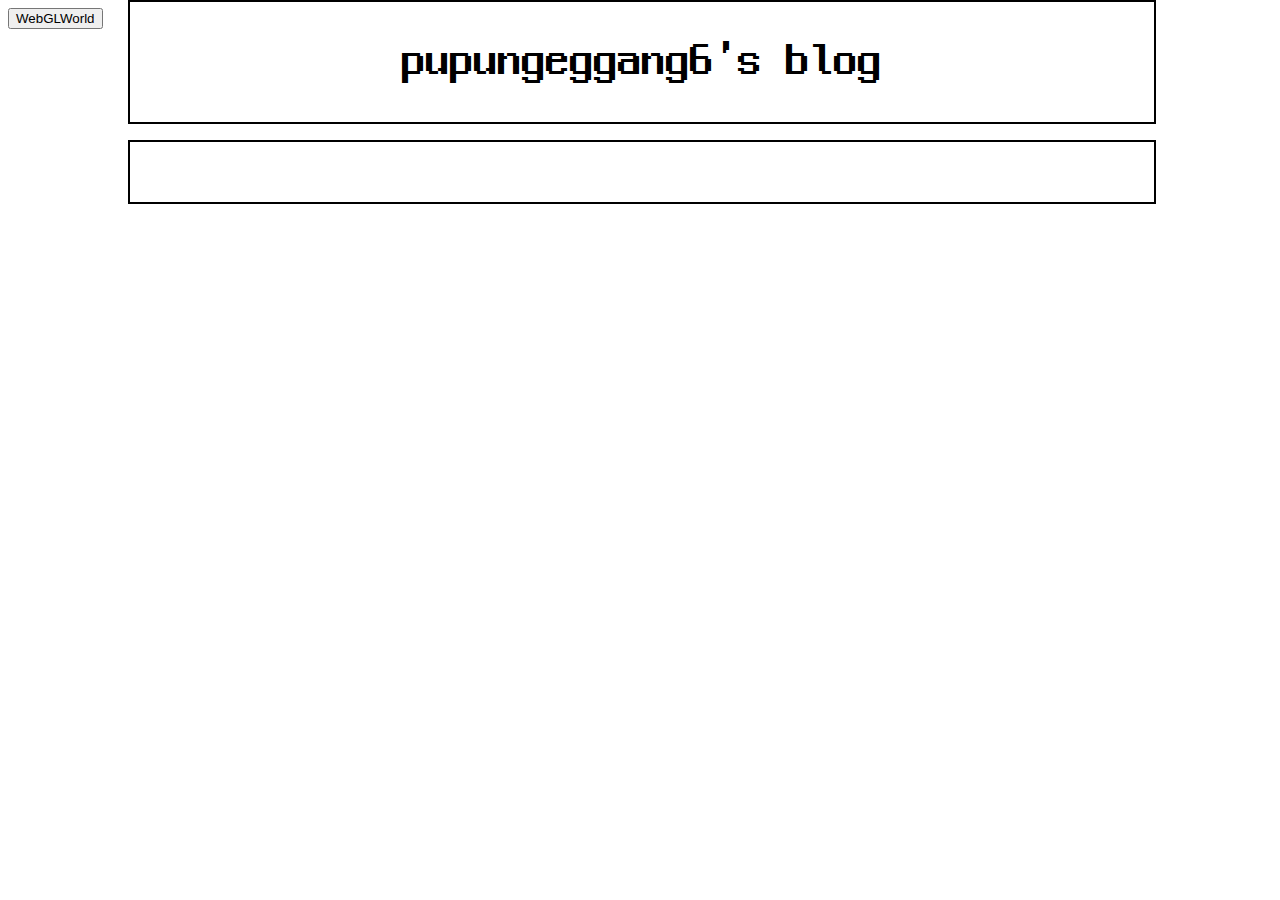
<file: index.html>
<!DOCTYPE html>
<html>
    <head>
        <title>pupungeggang6's site</title>
        <link rel="stylesheet" href="style.css"/>
    </head>
    <body>
        <div id="Header"></div>
        <div id="UpperBar"></div>
        <script src="load.js"></script>
        <button onclick="location.href = 'HTML5-Playground/Study/WebGLWorld'">WebGLWorld</button>
    </body>
</html>
</file>
<file: style.css>
@font-face {
    font-family: 'neodgm';
    src: url('Font/neodgm.ttf');
}

#Header {
    position: absolute;
    top: 0px;
    left: 10%;
    width: 80%;
    height: 120px;
    font-family: 'neodgm';
    font-size: 48px;
}

#Banner {
    position: absolute;
    border: 2px solid black;
    width: 100%;
    height: 120px;
    text-align: center;
    line-height: 120px; 
}

#UpperBar {
    position: absolute;
    border: 2px solid black;
    top: 140px;
    left: 10%;
    width: 80%;
    height: 60px;
}
</file>
